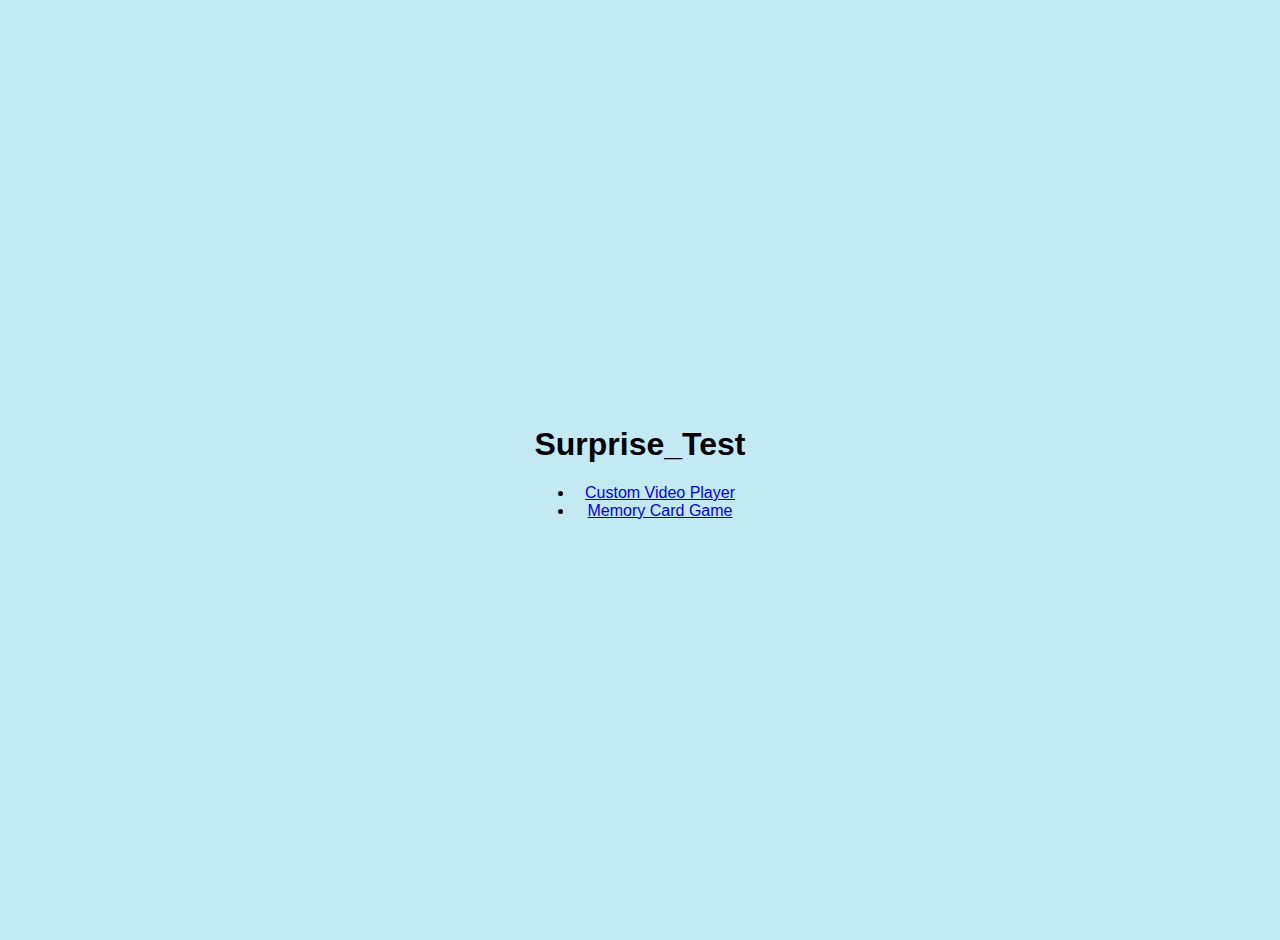
<file: index.html>
<!DOCTYPE html>
<html lang="en">
<head>
    <meta charset="UTF-8">
    <meta name="viewport" content="width=device-width, initial-scale=1.0">
    <title>Test</title>
    <link rel="stylesheet" href="test.css">
</head>
<body>

    <div class="container">
        <h1>Surprise_Test</h1>
        <ul>
            <li><a href="Q3.html" class="animated-link" target="_blank">Custom Video Player</a></li>
            <li><a href="Q7.html" class="animated-link" target="_blank">Memory Card Game</a></li> 
        </ul>
    </div>
</body>
</html>
</file>
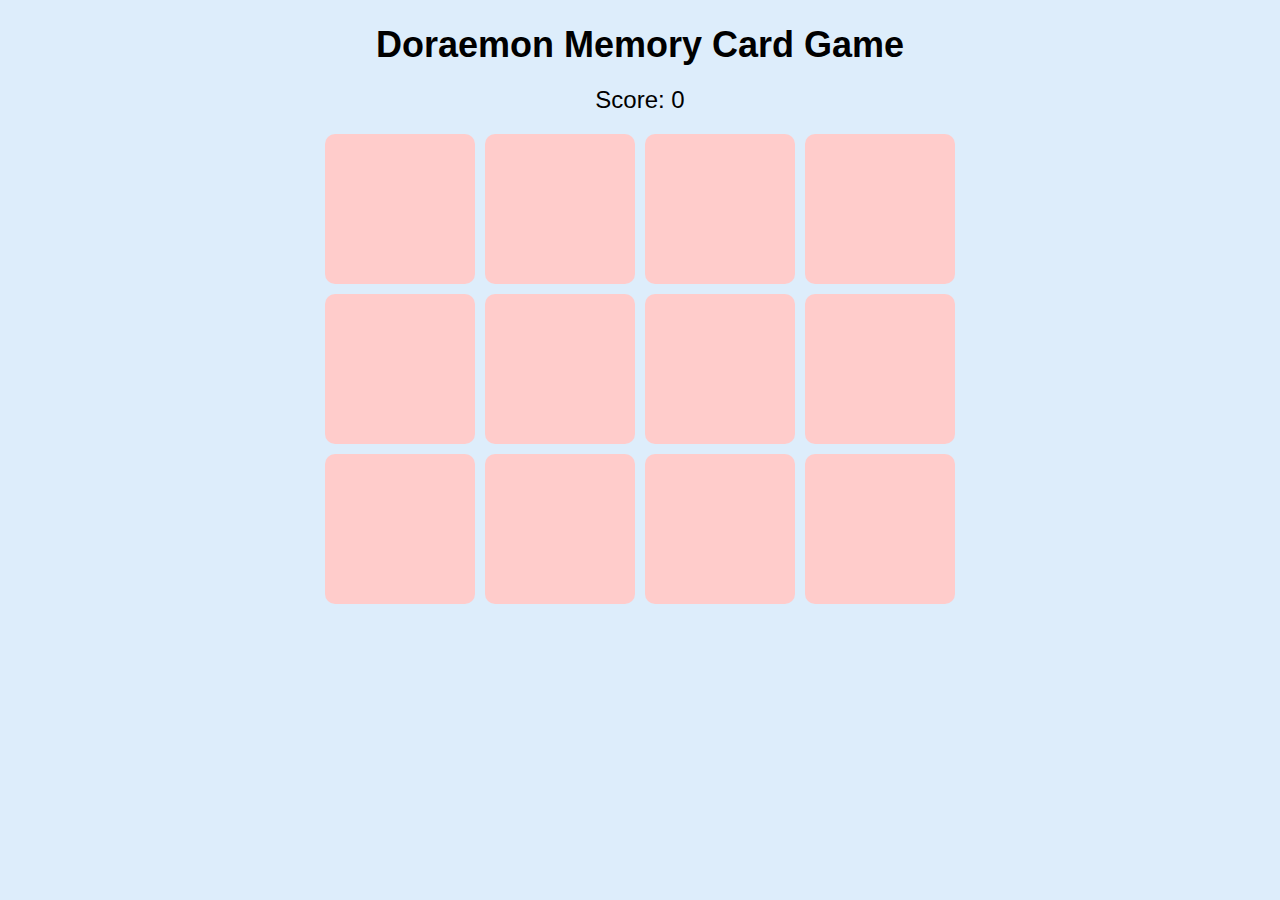
<file: Q7.html>
<!DOCTYPE html>
<html lang="en">
<head>
  <meta charset="UTF-8">
  <meta name="viewport" content="width=device-width, initial-scale=1.0">
  <title>Doraemon Memory Card Game</title>
  <link rel="stylesheet" href="Q7.css">
</head>
<body>

  <h1>Doraemon Memory Card Game</h1>
  <div class="score">Score: <span id="score">0</span></div>
  <div class="card-grid" id="card-grid"></div>

  <script src="script.js"></script>
</body>
</html>
</file>
<file: test.css>
/* General styles */
body {
    font-family: Arial, sans-serif;
    background: #c3eaf3;
    display: flex;
    justify-content: center;
    align-items: center;
    flex-direction: column;
    height: 100vh;
    margin: 0;
    margin: 0;
    padding: 20px;
  }
  
  .video-player {
    max-width: 700px;
    margin: 20px auto;
    background: #333;
    color: #fff;
    padding: 10px;
    border-radius: 8px;
  }
  
  /* Video styling */
  video {
    width: 100%;
    height: auto;
    display: block;
    border-radius: 8px;
  }
  
  /* Progress bar styling */
  .progress-container {
    position: relative;
    width: 100%;
    height: 10px;
    background: #555;
    margin-bottom: 10px;
    border-radius: 5px;
    cursor: pointer;
  }
  
  .progress-bar {
    height: 100%;
    background: #1d72b8;
    width: 0;
    border-radius: 5px;
  }
  
  /* Controls styling */
  .controls {
    display: flex;
    flex-wrap: wrap;
    align-items: center;
    justify-content: space-between;
  }
  
  button, select, input[type="range"] {
    margin: 0 5px;
    padding: 5px 10px;
    background: #1d72b8;
    color: #fff;
    border: none;
    border-radius: 5px;
    cursor: pointer;
  }
  
  button:hover, select:hover, input[type="range"] {
    background: #155a8a;
  }

.game-container {
    display: grid;
    grid-template-columns: repeat(4, 100px);
    gap: 10px;
    justify-content: center;
    margin-top: 50px;
}


.container {
    text-align: center;
}

.game-board {
    display: grid;
    grid-template-columns: repeat(4, 100px);
    grid-gap: 10px;
    margin: 20px auto;
}

.card {
    width: 100px;
    height: 100px;
    background-color: #4CAF50;
    border-radius: 10px;
    display: flex;
    justify-content: center;
    align-items: center;
    font-size: 24px;
    color: rgb(140, 145, 147);
    cursor: pointer;
    position: relative;
    transition: transform 0.3s;
}

.card.flipped {
    background-color: #a2afe5;
    color: #000;
    transform: rotateY(180deg);
}

.card img {
    width: 80%;
    height: 80%;
    display: none;
}

.card.flipped img {
    display: block;
}

.score {
    font-size: 20px;
    margin-top: 20px;
}
</file>
<file: Q7.css>
body {
    font-family: Arial, sans-serif;
    text-align: center;
    background-color: #ddedfb;
  }
  
  h1 {
    font-size: 36px;
    margin-bottom: 20px;
  }
  
  .card-grid {
    display: grid;
    grid-template-columns: repeat(4, 150px);
    grid-gap: 10px;
    justify-content: center;
    margin-top: 20px;
  }
  
  .card {
    width: 150px;
    height: 150px;
    border-radius: 10px;
    background-color: #ffcccb;
    display: flex;
    align-items: center;
    justify-content: center;
    cursor: pointer;
    position: relative;
    overflow: hidden;
  }
  
  .card img {
    width: 100%;
    height: 100%;
    display: none;
    object-fit: cover;
    border-radius: 10px;
  }
  
  .card.flipped img {
    display: block;
  }
  
  .card.matched {
    background-color: #7cff7c;
    pointer-events: none;
  }
  
  .score {
    font-size: 24px;
    margin-bottom: 20px;
  }
</file>
